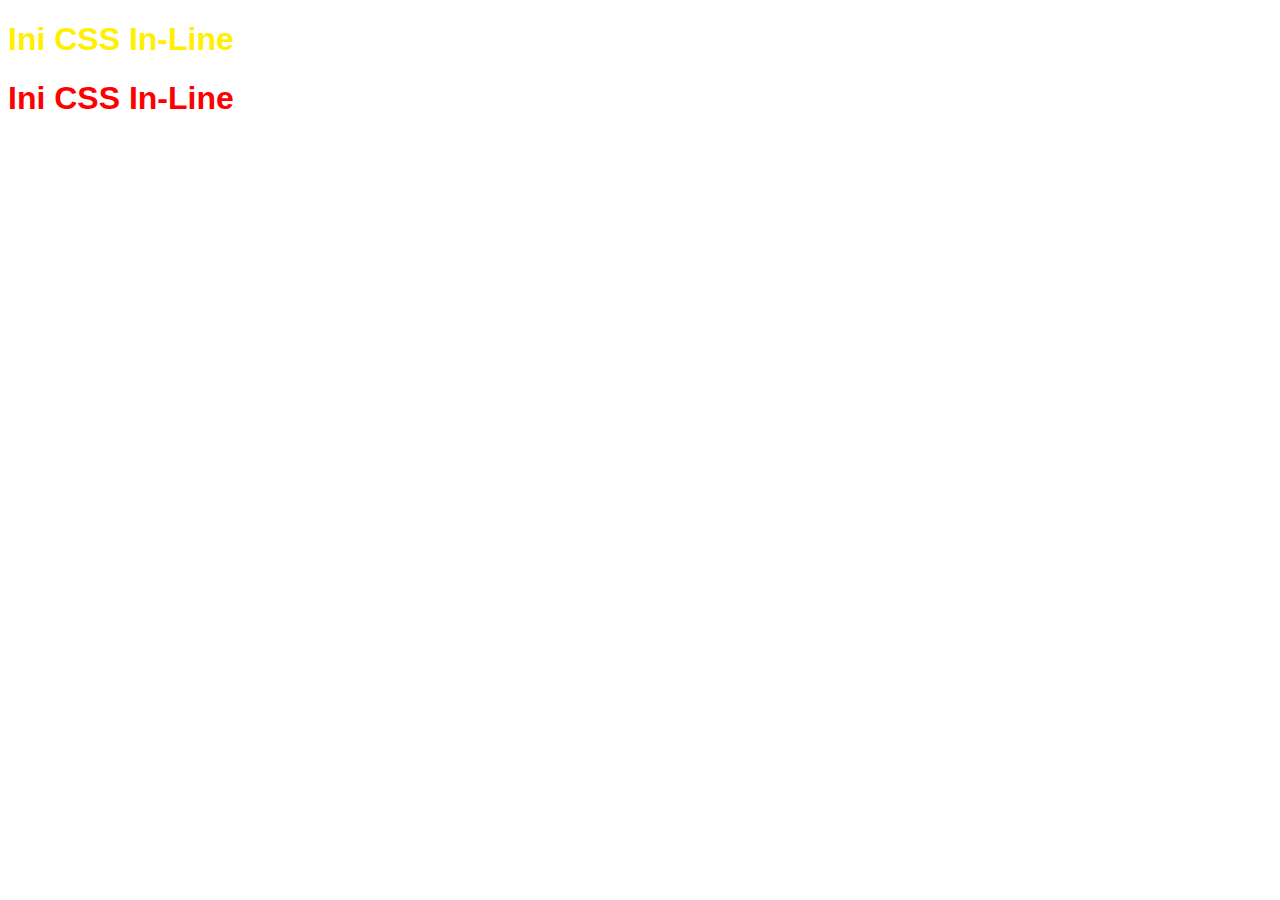
<file: belajar-css.html>
<!doctype html>
<html>
    <head>
        <link rel="stylesheet" type="text/css" href="css/belajar.css">
    </head>
    <body>
        <h1 id="judul">Ini CSS In-Line</h1>
        <h1 id="judul-2">Ini CSS In-Line</h1>
    </body>
</html>
</file>
<file: css/belajar.css>
#judul{
    font-family:arial;
    color:#fff000;   
}
#judul-2{
    font-family:arial;
    color:#ff0000;   
}
</file>
